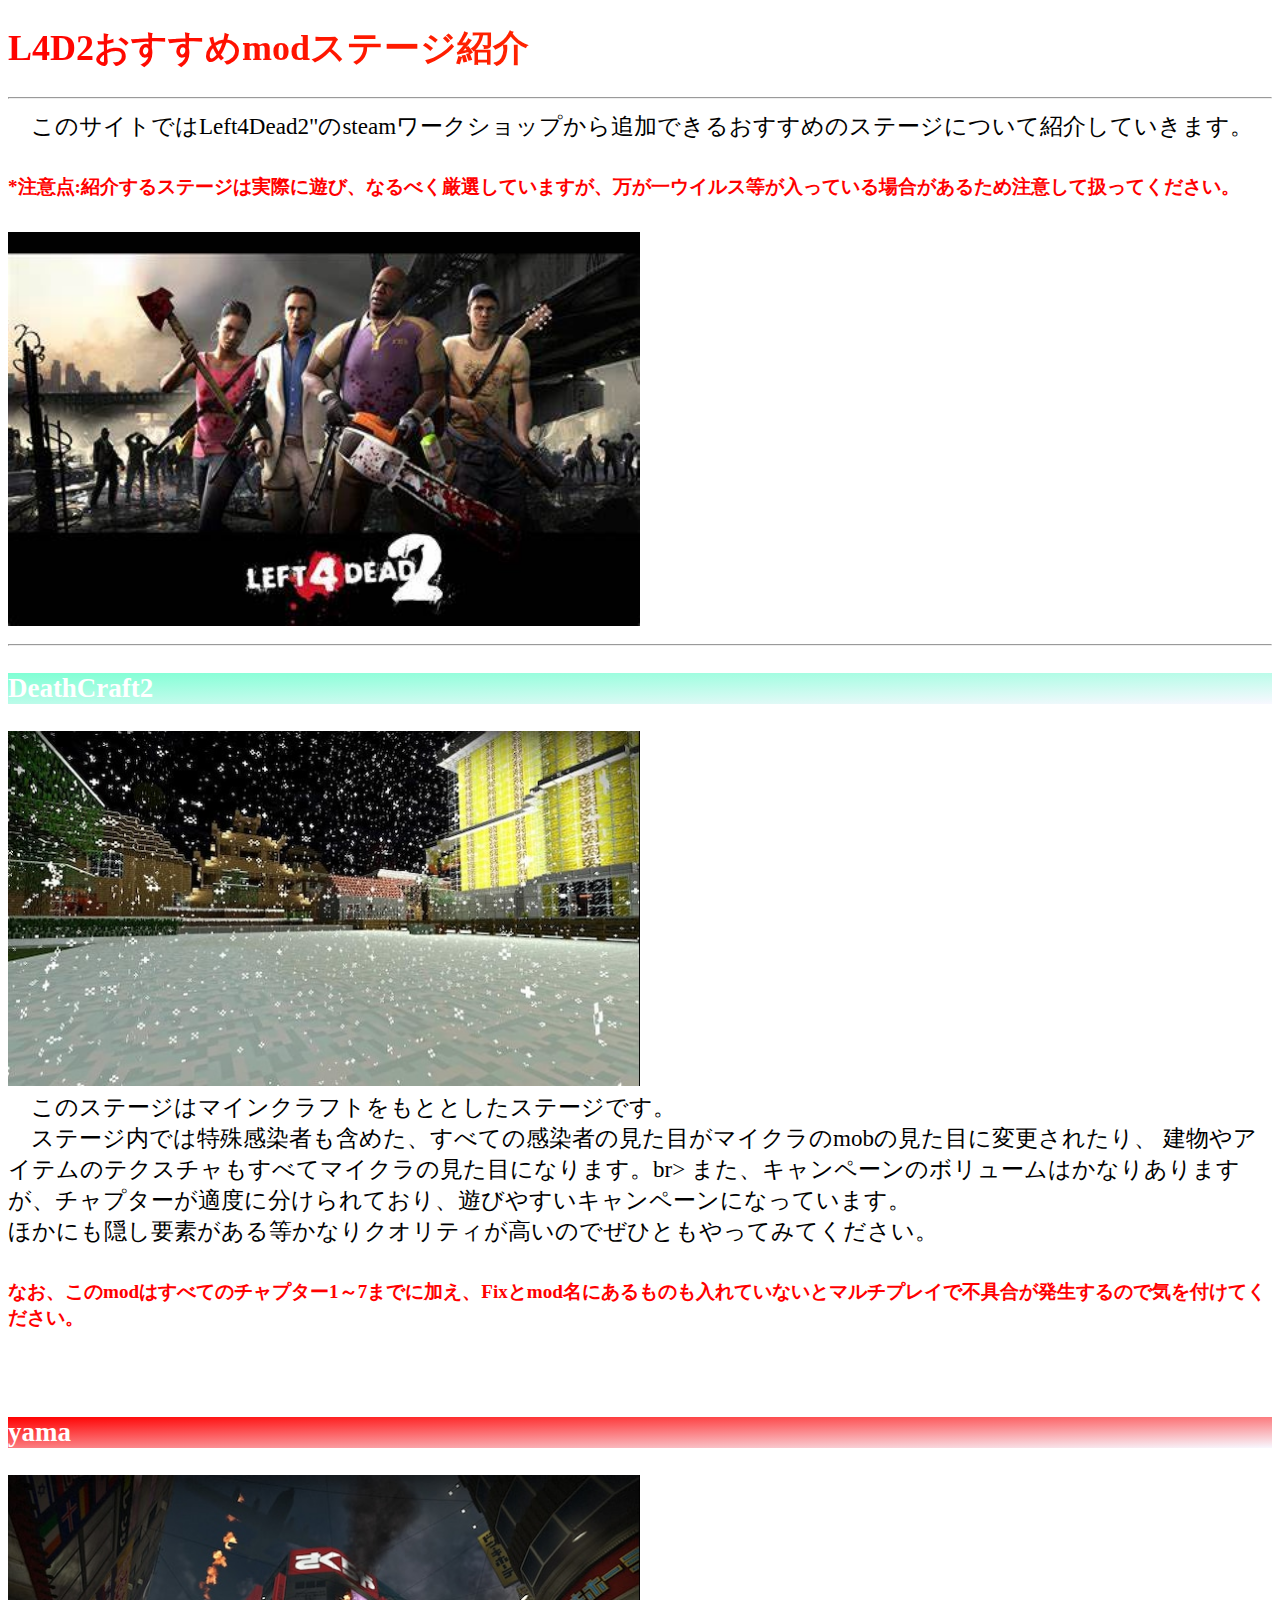
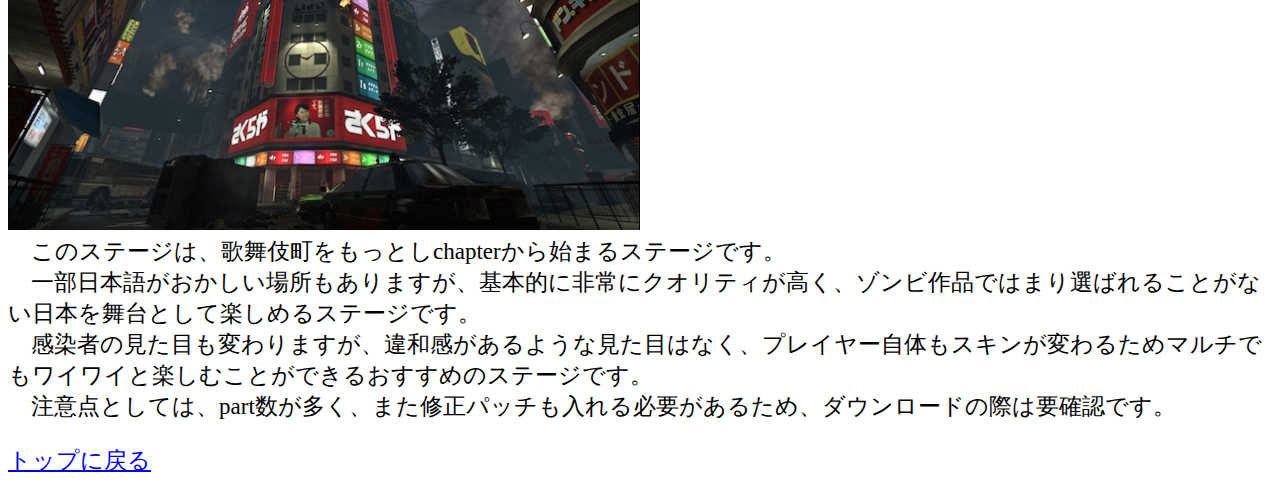
<file: index.html>
<!DOCTYPE html>
<html lang="ja">
<head>
<link rel="stylesheet" type="text/css" href="style.css">
<meta charset="UTF-8">

<meta name="viewport" content="w idth=device-width, initial-scale=1">

<title>L4D2おすすめmodステージ</title>
	<style>
		body {
    			font-size: calc(0.8em + 0.8vw);
  			}
		
		.gaming{
    			font-size: 36px;
   			color: transparent;             /*文字を透明にする*/
    			background-clip: text;          /*背景を文字で切り抜く*/
    			background-image: linear-gradient(45deg,
        		red,
        		orange,
        		yellow,
        		green,
        		aqua,
        		blue,
        		purple);
    			background-size: 1200%; 
    			animation: 4s linear 0s infinite alternate slide;    /* slideアニメーションを4秒で往復の線形移動を無限回行う */
			}

	@keyframes slide { 
    				from { background-position: 0% 0%; } 
    				to { background-position: 100% 0%; }    /* 右から左へ移動するアニメーション */
			}
    	
		.bg{background: #4b0082}
		.bg2{background:linear-gradient(to right bottom,#7fffd4,#f8f8ff);}
		.bg3{background:linear-gradient(to right bottom,red,#f8f8ff);}
	</style>
</head>
<body>
<p><h1 class="gaming"><b>L4D2おすすめmodステージ紹介</b></h1></p>
<hr>
　このサイトではLeft4Dead2"のsteamワークショップから追加できるおすすめのステージについて紹介していきます。<br>
<h5>*注意点:紹介するステージは実際に遊び、なるべく厳選していますが、万が一ウイルス等が入っている場合があるため注意して扱ってください。</h5>
<img src="L4D2.jpg" alt="え" width="50%">
<hr>
<h3 class="bg2"> DeathCraft2</h3>
<img src="deathcraft2.jpg" alt="de" width="50%"><br>
　このステージはマインクラフトをもととしたステージです。<br>
　ステージ内では特殊感染者も含めた、すべての感染者の見た目がマイクラのmobの見た目に変更されたり、
建物やアイテムのテクスチャもすべてマイクラの見た目になります。br>
また、キャンペーンのボリュームはかなりありますが、チャプターが適度に分けられており、遊びやすいキャンペーンになっています。<br>
ほかにも隠し要素がある等かなりクオリティが高いのでぜひともやってみてください。<br>
<h5>なお、このmodはすべてのチャプター1～7までに加え、Fixとmod名にあるものも入れていないとマルチプレイで不具合が発生するので気を付けてください。</h5><br>

<h3 class="bg3"> yama</h3>
<img src="yama.jpg" alt="de" width="50%"><br>
　このステージは、歌舞伎町をもっとしchapterから始まるステージです。<br>
　一部日本語がおかしい場所もありますが、基本的に非常にクオリティが高く、ゾンビ作品ではまり選ばれることがない日本を舞台として楽しめるステージです。<br>
　感染者の見た目も変わりますが、違和感があるような見た目はなく、プレイヤー自体もスキンが変わるためマルチでもワイワイと楽しむことができるおすすめのステージです。<br>
　注意点としては、part数が多く、また修正パッチも入れる必要があるため、ダウンロードの際は要確認です。<br>

<p><a href="#">トップに戻る</a></p>


</html>
</file>
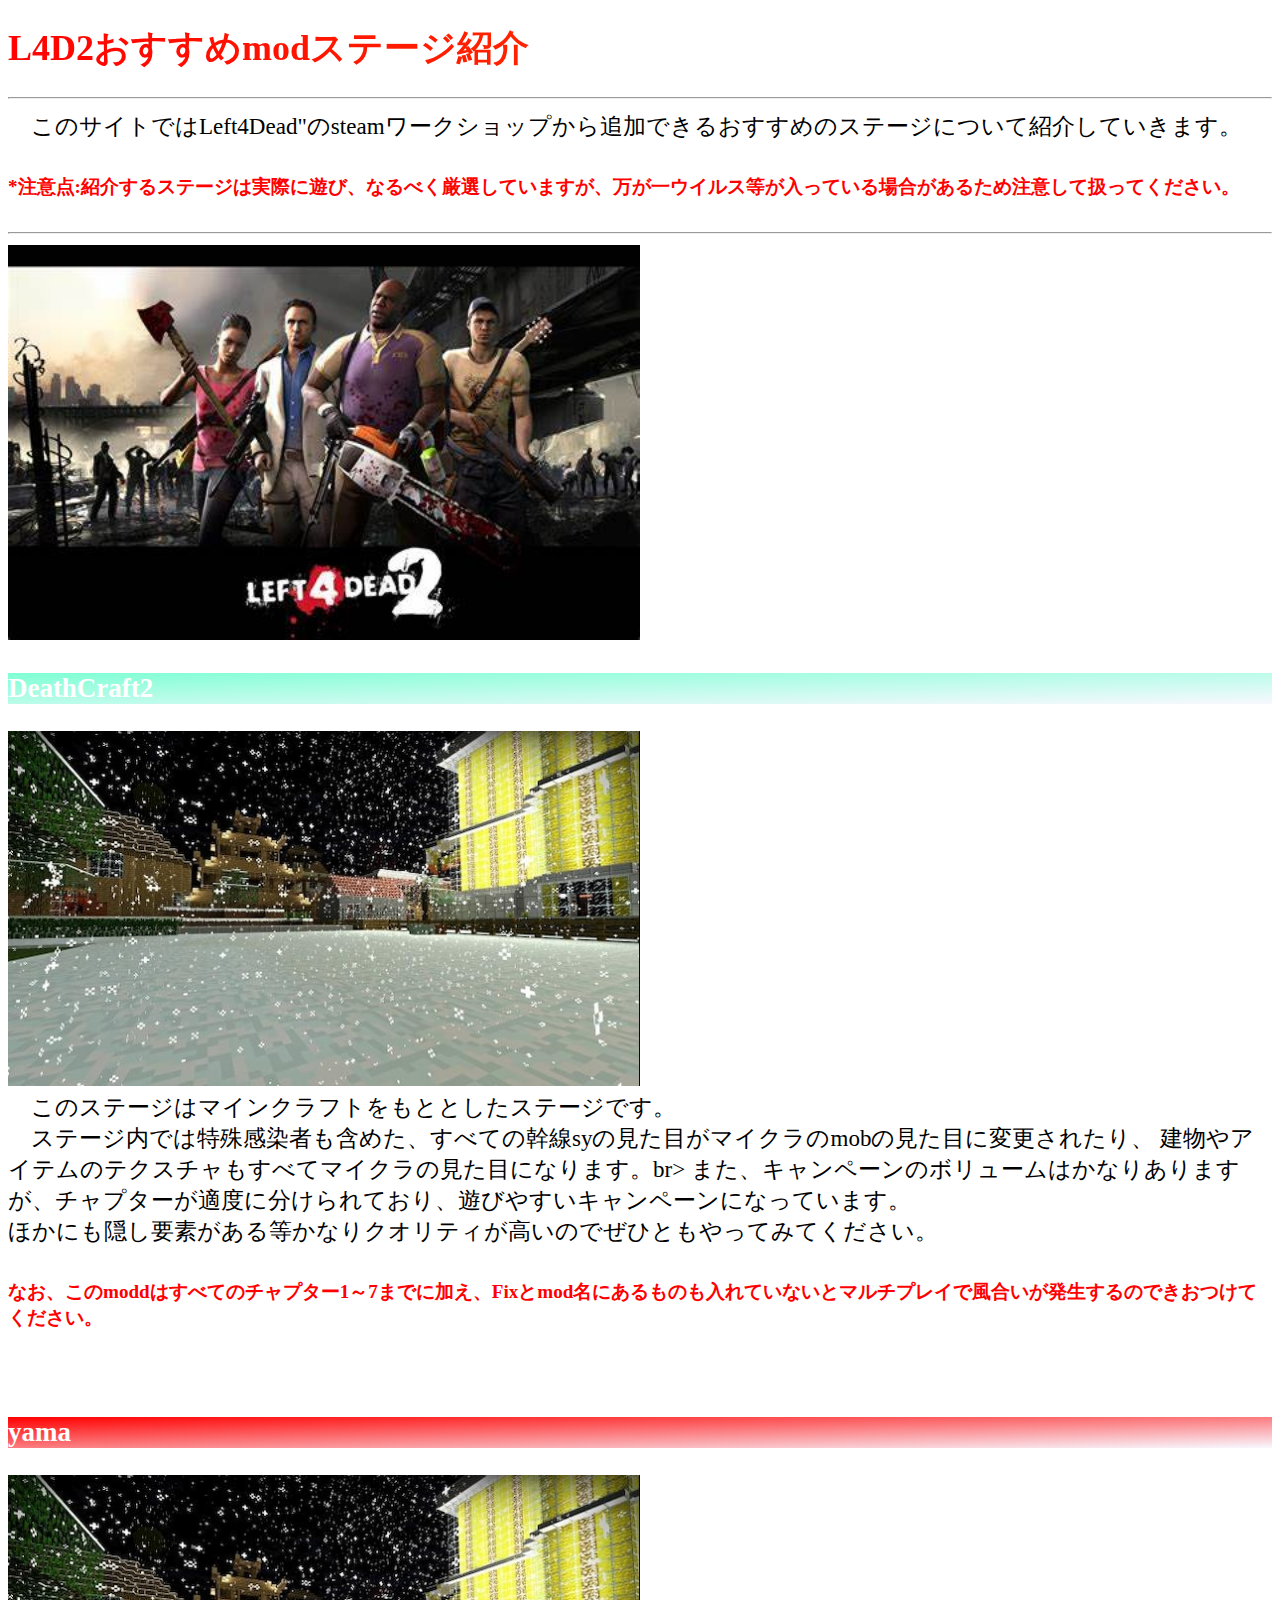
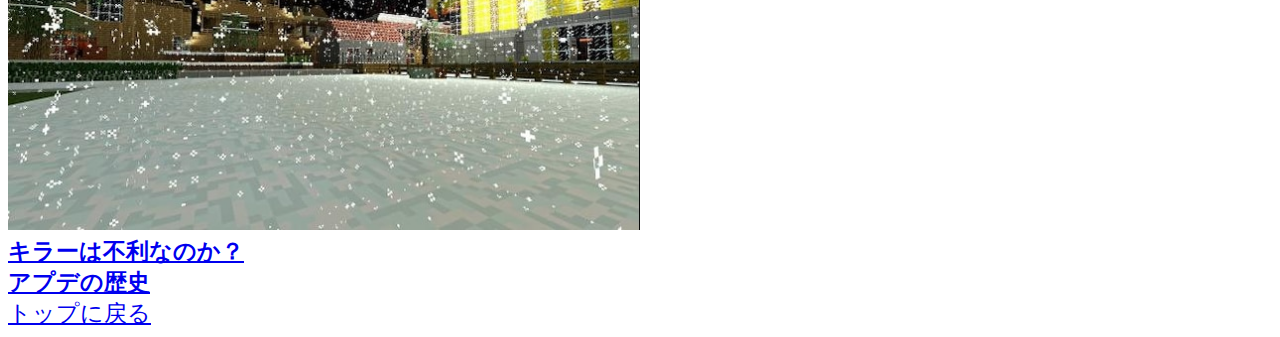
<file: (dbd)head.html>
<!DOCTYPE html>
<html lang="ja">
<head>
<link rel="stylesheet" type="text/css" href="sample.css">
<meta charset="UTF-8">

<meta name="viewport" content="width=device-width, initial-scale=1">

<title>L4D2おすすめmodステージ</title>
	<style>
		body {
    			font-size: calc(0.8em + 0.8vw);
  			}
		
		.gaming{
    			font-size: 36px;
   			color: transparent;             /*文字を透明にする*/
    			background-clip: text;          /*背景を文字で切り抜く*/
    			background-image: linear-gradient(45deg,
        		red,
        		orange,
        		yellow,
        		green,
        		aqua,
        		blue,
        		purple);
    			background-size: 1200%; 
    			animation: 4s linear 0s infinite alternate slide;    /* slideアニメーションを4秒で往復の線形移動を無限回行う */
			}

	@keyframes slide { 
    				from { background-position: 0% 0%; } 
    				to { background-position: 100% 0%; }    /* 右から左へ移動するアニメーション */
			}
    	
		.bg{background: #4b0082}
		.bg2{background:linear-gradient(to right bottom,#7fffd4,#f8f8ff);}
		.bg3{background:linear-gradient(to right bottom,red,#f8f8ff);}
	</style>
</head>
<body>
<p><h1 class="gaming"><b>L4D2おすすめmodステージ紹介</b></h1></p>
<hr>
　このサイトではLeft4Dead"のsteamワークショップから追加できるおすすめのステージについて紹介していきます。<br>
<h5>*注意点:紹介するステージは実際に遊び、なるべく厳選していますが、万が一ウイルス等が入っている場合があるため注意して扱ってください。</h5>
<hr>
<img src="L4D2.jpg" alt="え" width="50%">
<h3 class="bg2"> DeathCraft2</h3>
<img src="deathcraft2.jpg" alt="de" width="50%"><br>
　このステージはマインクラフトをもととしたステージです。<br>
　ステージ内では特殊感染者も含めた、すべての幹線syの見た目がマイクラのmobの見た目に変更されたり、
建物やアイテムのテクスチャもすべてマイクラの見た目になります。br>
また、キャンペーンのボリュームはかなりありますが、チャプターが適度に分けられており、遊びやすいキャンペーンになっています。<br>
ほかにも隠し要素がある等かなりクオリティが高いのでぜひともやってみてください。<br>
<h5>なお、このmoddはすべてのチャプター1～7までに加え、Fixとmod名にあるものも入れていないとマルチプレイで風合いが発生するのできおつけてください。</h5><br>

<h3 class="bg3"> yama</h3>
<img src="deathcraft2.jpg" alt="de" width="50%"><br>

</form>
<b><a href="https://game.deaf-ray.com/dbd-killer-disadvantage/#i-1" target="hosiyomirei">キラーは不利なのか？</a></b><br>
<b><a href="https://game.deaf-ray.com/dbd-update-patchnote-looking-back/" target="hosiyomirei">アプデの歴史</a></b><br>
<a href="#">トップに戻る</a>


</html>
</file>
<file: style.css>
h3 { color: white}
tr { color: white}
h5 { color: red}
</file>
<file: sample.css>
h3 { color: white }
tr { color: white}
h5 { color: red}
</file>
